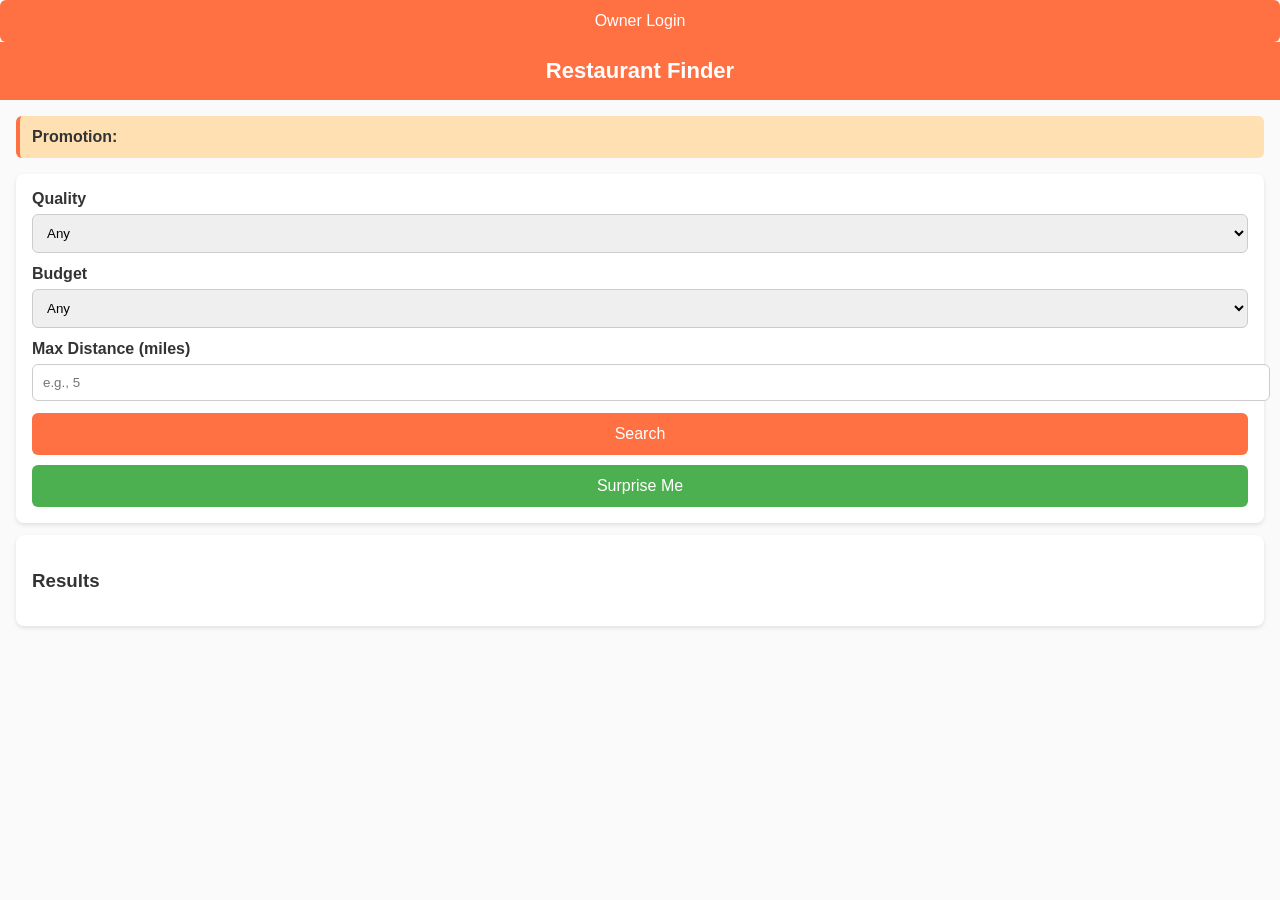
<file: static/home.html>
<!DOCTYPE html>
<html lang="en">

<head>
    <meta charset="UTF-8">
    <meta name="viewport" content="width=device-width, initial-scale=1.0">
    <title>Restaurant Finder</title>
    <link rel="stylesheet" href="/static/styles.css">
</head>

<body>

    <div id="logoutButton" style="
    position:absolute;
    top:15px;
    right:20px;
    display:none;
">
        <button onclick="logout()" class="logout-btn">Logout</button>
    </div>

        <button id="guestLoginButton"onclick="goToLogin()">Owner Login</button>
    </div>


    <button id="ownerDashboardButton" style="display:none;" onclick="window.location.href='/dashboard'">
        Owner Dashboard
    </button>



    <header>Restaurant Finder</header>

    <div class="container">

        <!-- Promotions style="display:none;" -->
        <div id="promotionArea" class="promo-banner">
            <strong>Promotion:</strong> <span id="promoText"></span>
        </div>

        <!-- Filters -->
        <div class="card">
            <label for="quality">Quality</label>
            <select id="quality">
                <option value="">Any</option>
                <option value="4">4★ and up</option>
                <option value="3">3★ and up</option>
            </select>

            <label for="budget">Budget</label>
            <select id="budget">
                <option value="">Any</option>
                <option value="$">$</option>
                <option value="$$">$$</option>
                <option value="$$$">$$$</option>
            </select>

            <label for="distance">Max Distance (miles)</label>
            <input type="number" id="distance" placeholder="e.g., 5">

            <button onclick="searchRestaurants()">Search</button>
            <button style="margin-top:10px; background:#4caf50;" onclick="explore()">Surprise Me</button>
        </div>

        <!-- Results -->
        <div class="card">
            <h3>Results</h3>
            <div id="results"></div>
        </div>

    </div>

    <script src="/static/home.js"></script>

</body>

</html>
</file>
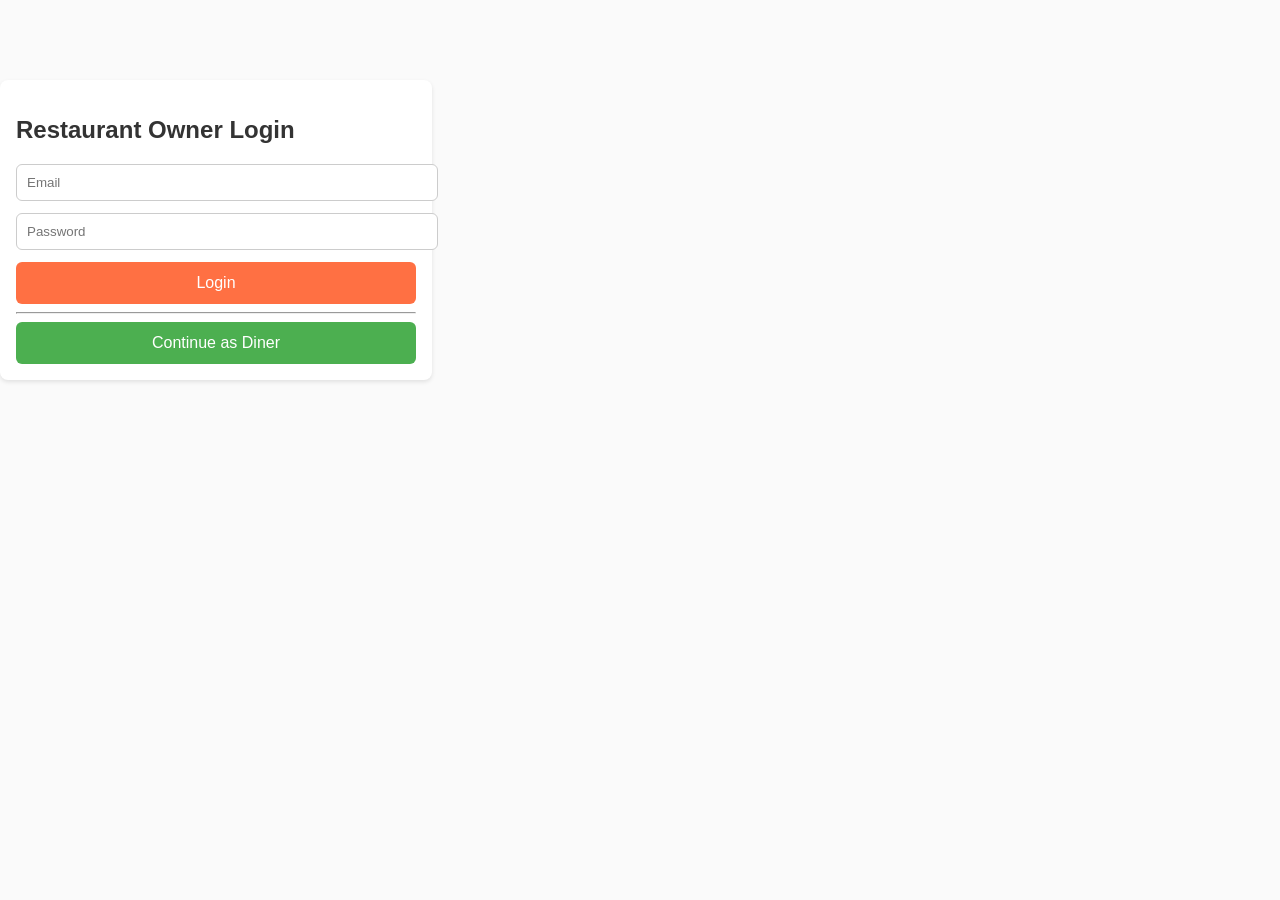
<file: static/login.html>
<!DOCTYPE html>
<html>

<head>
    <title>Login</title>
    <link rel="stylesheet" href="/static/styles.css">
</head>

<body>

    <div class="container card" style="max-width:400px; margin-top:80px;">

        <h2>Restaurant Owner Login</h2>

        <input id="email" type="email" placeholder="Email">
        <input id="password" type="password" placeholder="Password">

        <button onclick="login()">Login</button>

        <hr>

        <button onclick="continueAsGuest()" style="background:#4caf50;">
            Continue as Diner
        </button>

    </div>

    <script src="/static/login.js"></script>

</body>

</html>
</file>
<file: static/styles.css>
body {
    font-family: Arial, sans-serif;
    margin: 0;
    background: #fafafa;
    color: #333;
}

header {
    background: #ff7043;
    color: white;
    padding: 16px;
    text-align: center;
    font-size: 22px;
    font-weight: bold;
}

.container {
    padding: 16px;
}

.card {
    background: white;
    padding: 16px;
    margin-bottom: 12px;
    border-radius: 8px;
    box-shadow: 0 2px 4px rgba(0, 0, 0, 0.1);
}

label {
    font-weight: bold;
    display: block;
    margin-bottom: 6px;
}

select,
input {
    width: 100%;
    padding: 10px;
    margin-bottom: 12px;
    border-radius: 6px;
    border: 1px solid #ccc;
}

button {
    width: 100%;
    padding: 12px;
    background: #ff7043;
    color: white;
    border: none;
    border-radius: 6px;
    font-size: 16px;
    cursor: pointer;
}

button:hover {
    background: #ff5722;
}

.restaurant {
    padding: 12px 0;
    border-bottom: 1px solid #eee;
}

.restaurant:last-child {
    border-bottom: none;
}

.promo-banner {
    background: #ffe0b2;
    padding: 12px;
    border-left: 4px solid #ff7043;
    margin-bottom: 16px;
    border-radius: 6px;
}

.logout-btn {
    background: white;
    color: black;
    border: 1px solid #ccc;
    padding: 6px 12px;
    border-radius: 4px;
    cursor: pointer;
}

.logout-btn:hover {
    background: #f2f2f2;
}


.guestLoginButton {
    background: white;
    color: black;
    border: 1px solid #ccc;
    padding: 6px 12px;
    border-radius: 4px;
    cursor: pointer;
}

.guestLoginButton:hover {
    background: #45a049;
}

#trafficChart {
    padding: 300px;
    height: 140px
}
</file>
